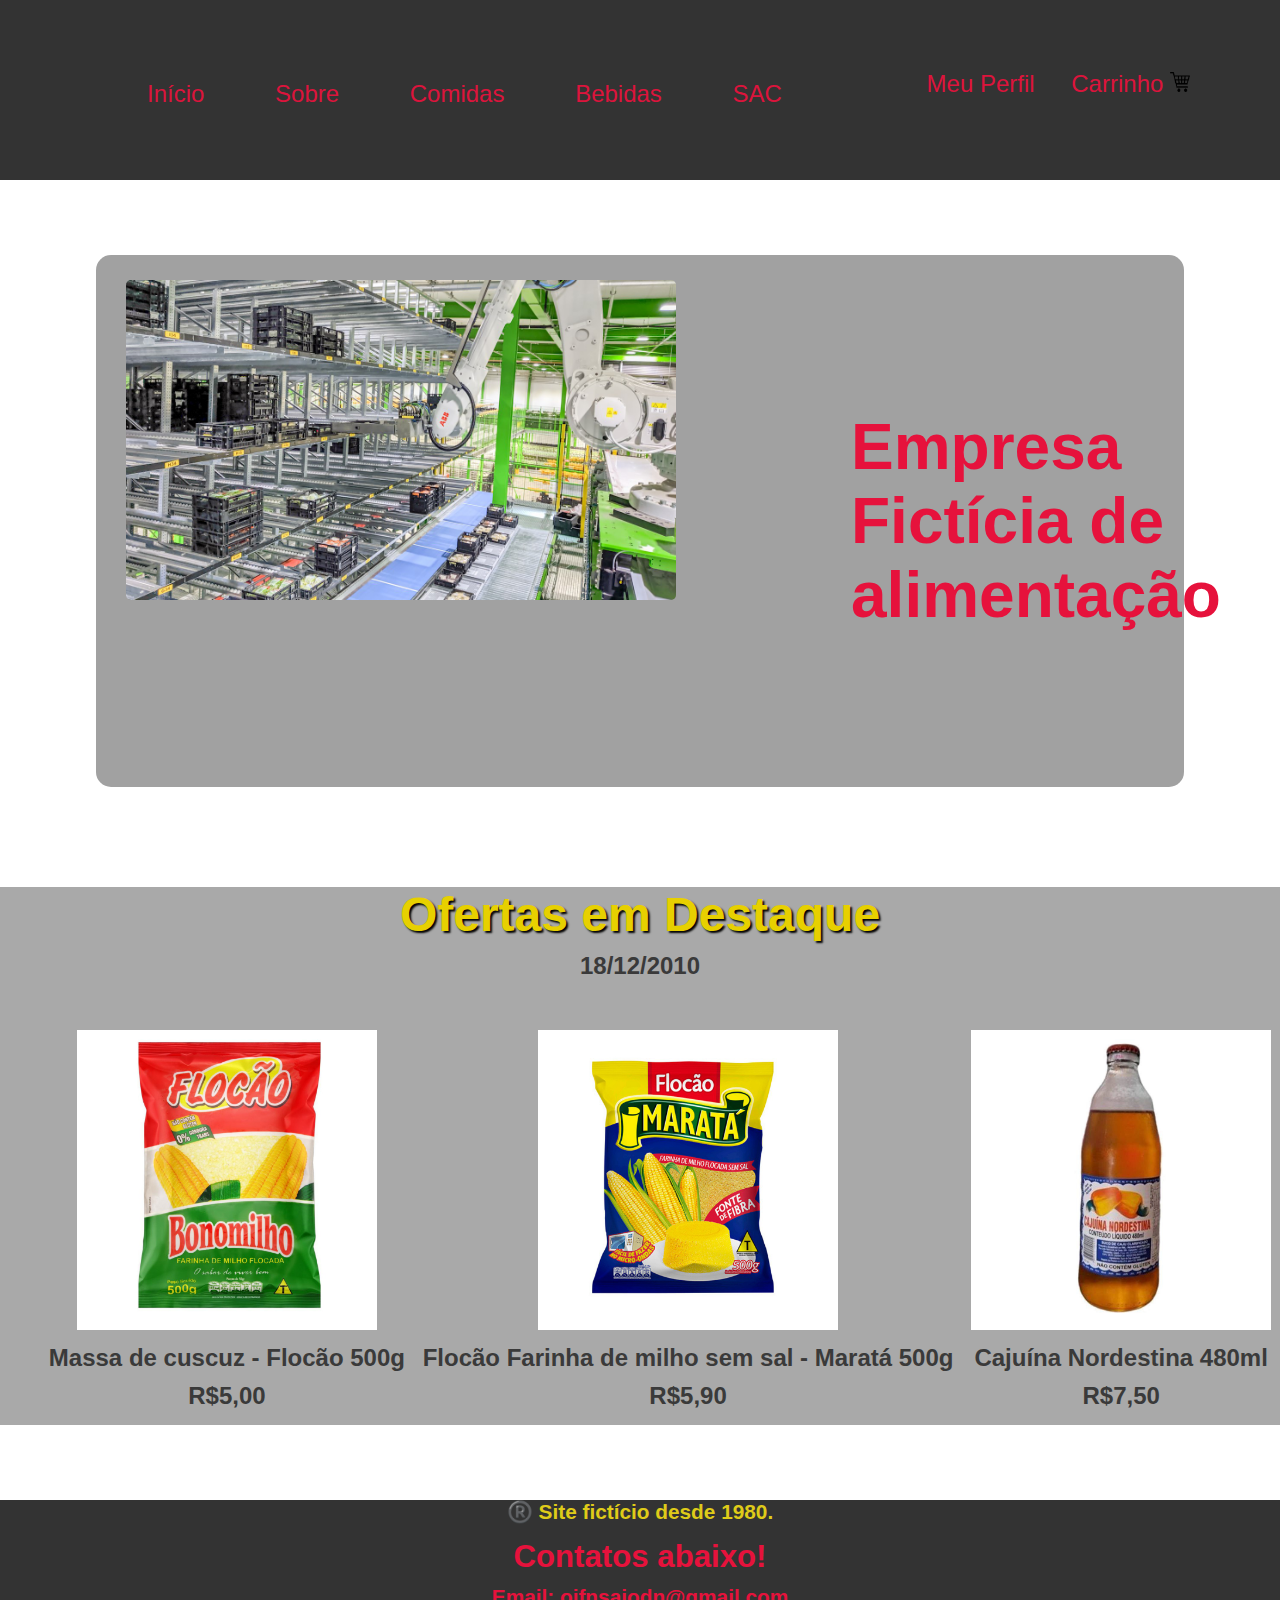
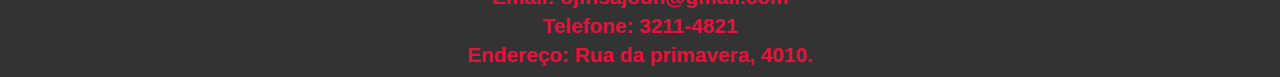
<file: index.html>
<!DOCTYPE html>
<html lang="pt-br">
<head>
    <meta charset="UTF-8">
    <meta http-equiv="X-UA-Compatible" content="IE=edge">
    <meta name="viewport" content="width=device-width, initial-scale=1.0">
    <title>Trabalho Rildo - Início</title>
    <link rel="stylesheet" href="css/style.css">
</head>
<body>
    <header>
        <nav>
            <ul>
                <li>
                    <a href="index.html">Início</a>
                </li>
                <li>
                    <a href="informacoes.html">Sobre</a>
                </li>
                <li>
                    <a href="#">Comidas</a>
                </li>
                <li>
                    <a href="#">Bebidas</a>
                </li>
                <li>
                    <a href="sac.html">SAC</a>
                </li>
            </ul>
        </nav>
        <div id="conta">
            <ul>    
                <li>
                    <a href="#">Meu Perfil</a>
                </li>
                <li>
                    <a href="#">
                        Carrinho <img src="imagens/Ícone-Carrinho-de-Compras-PNG.png" alt="">
                    </a>
                </li>
            </ul>
        </div>
    </header>
    <main id="index">
        <div id="empresa">
            <img src="imagens/empresa alimenticia.jpg" alt="Imagem Fictícia">
            <h1>Empresa Fictícia de alimentação</h1>
        </div>
        <div id="ofertas">
            <h1>Ofertas em Destaque</h2>
            <p>18/12/2010</p>
            <ul>
                <li>
                    <a href="#">
                        <img src="imagens/massa de cuscuz.jpg" alt="Produtos">
                        <p class="produto">Massa de cuscuz - Flocão 500g</p>
                        <p class="preco">R$5,00</p>
                    </a>
                </li>
                <li>
                    <a href="#">
                        <img src="imagens/farinha de milho.jpg" alt="Produtos">
                        <p class="produto">Flocão Farinha de milho sem sal - Maratá 500g</p>
                        <p class="preco">R$5,90</p>
                    </a>
                </li>
                <li>
                    <a href="#">
                        <img src="imagens/cajuina.jpg" alt="Produtos">
                        <p class="produto">Cajuína Nordestina 480ml</p>
                        <p class="preco">R$7,50</p>
                    </a>
                </li>
            </ul>
        </div>  
    </main>
    <footer>
        <p>®️ Site fictício desde 1980.</p>
        <div id="contatos">
            <h2>Contatos abaixo!</h2>
            <p>Email: ojfnsajodn@gmail.com</p>
            <p>Telefone: 3211-4821</p>
            <p>Endereço: Rua da primavera, 4010.</p>
        </div>
    </footer>
</body>
</html>
</file>
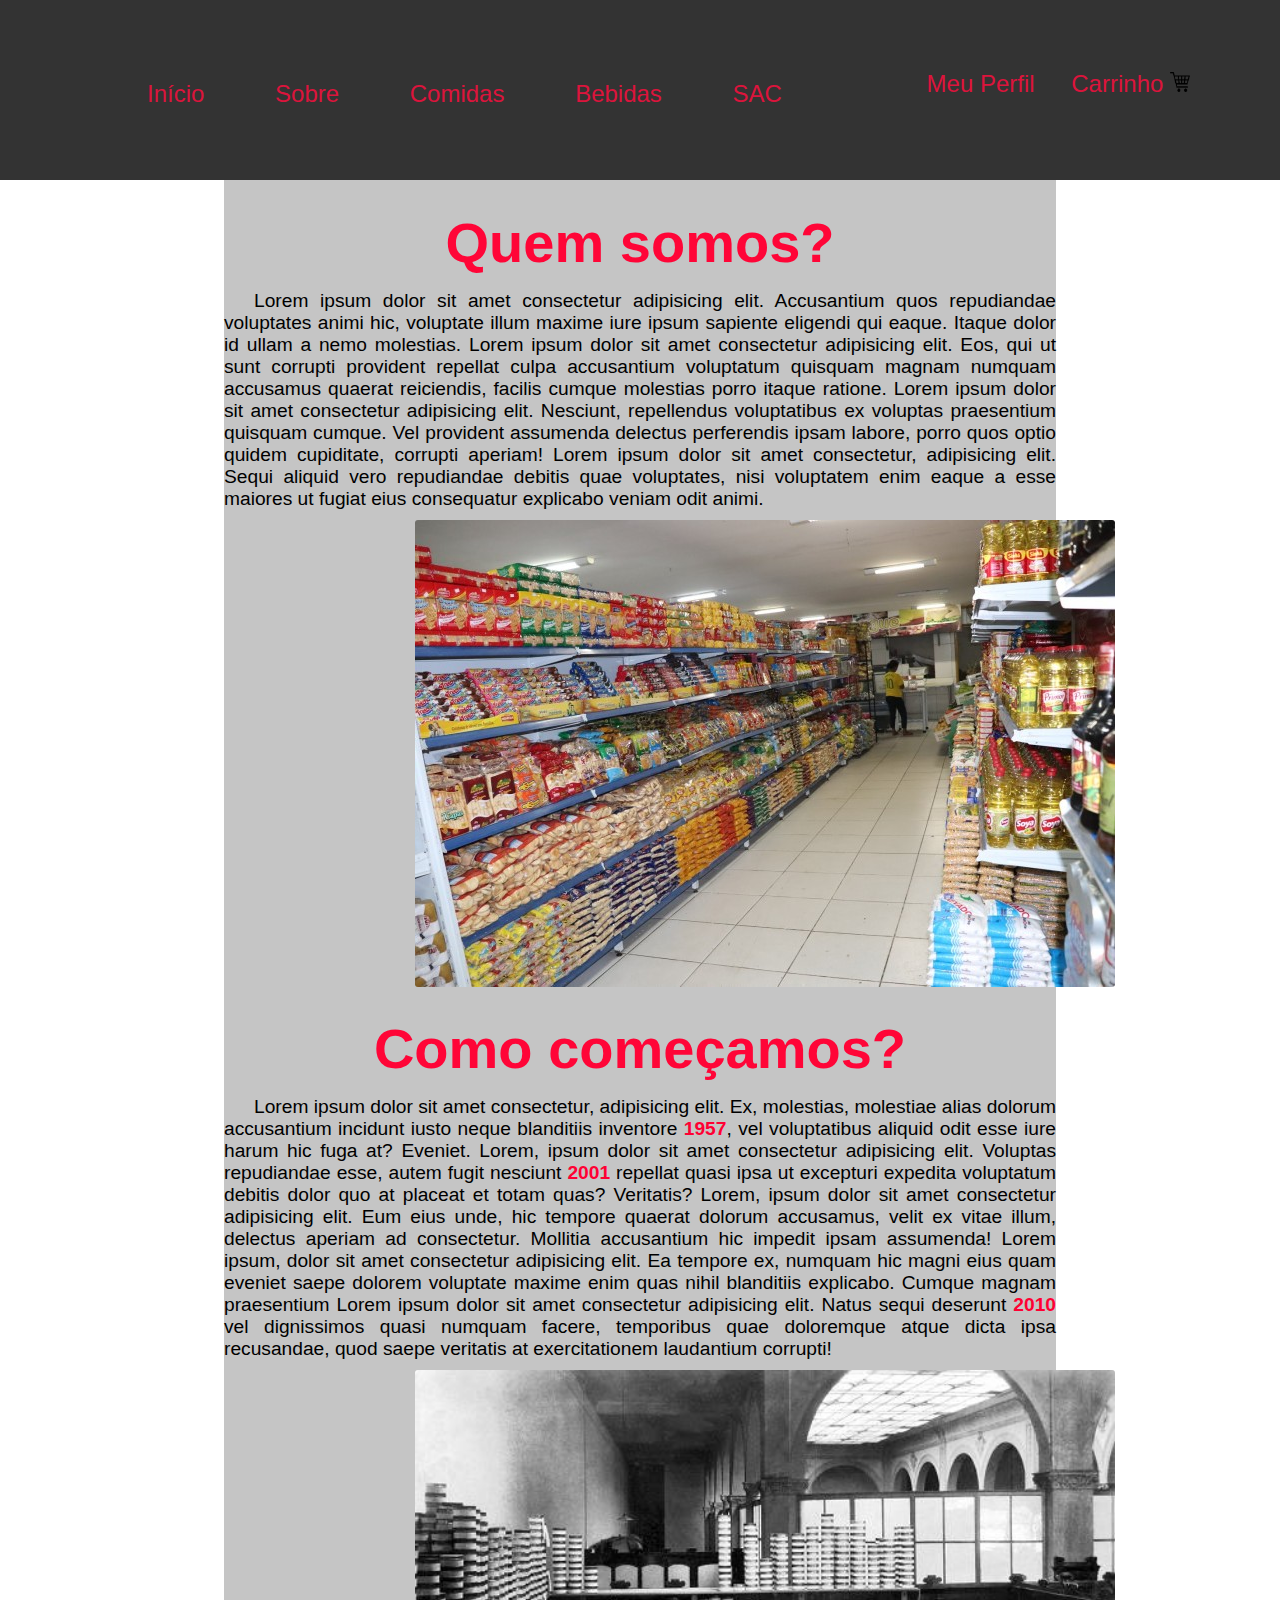
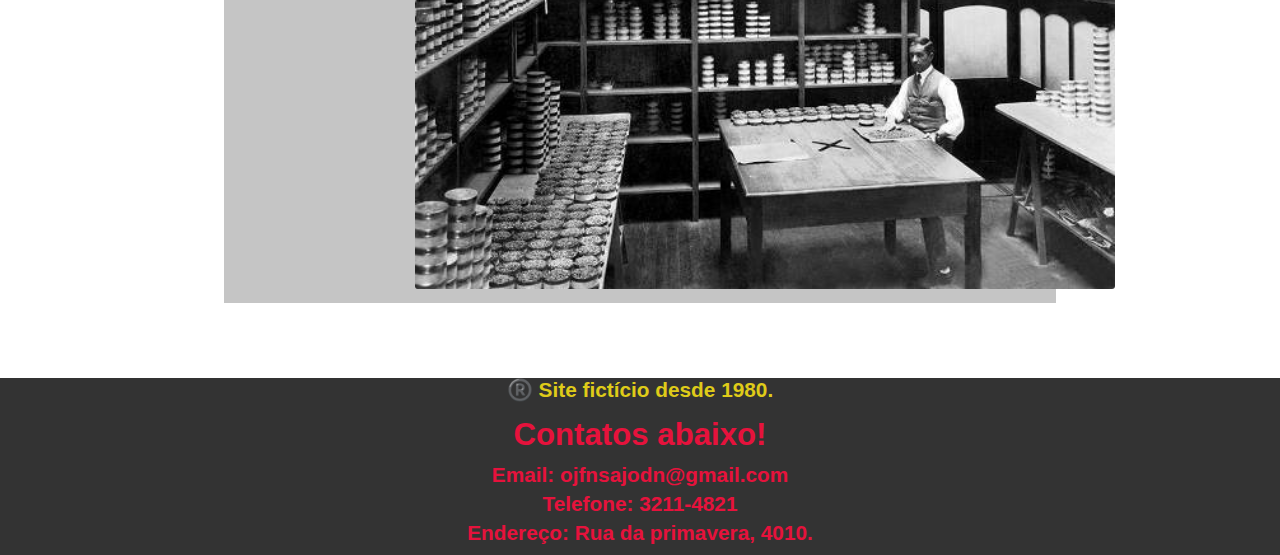
<file: informacoes.html>
<!DOCTYPE html>
<html lang="pt-br">
<head>
    <meta charset="UTF-8">
    <meta http-equiv="X-UA-Compatible" content="IE=edge">
    <meta name="viewport" content="width=device-width, initial-scale=1.0">
    <title>Trabalho Rildo - Sobre</title>
    <link rel="stylesheet" href="css/style.css">
</head>
<body>
    <header>
        <nav>
            <ul>
                <li>
                    <a href="index.html">Início</a>
                </li>
                <li>
                    <a href="informacoes.html">Sobre</a>
                </li>
                <li>
                    <a href="#">Comidas</a>
                </li>
                <li>
                    <a href="#">Bebidas</a>
                </li>
                <li>
                    <a href="sac.html">SAC</a>
                </li>
            </ul>
        </nav>
        <div id="conta">
            <ul>    
                <li>
                    <a href="#">Meu Perfil</a>
                </li>
                <li>
                    <a href="#">
                        Carrinho <img src="imagens/Ícone-Carrinho-de-Compras-PNG.png" alt="">
                    </a>
                </li>
            </ul>
        </div>
    </header>
    <main id="informacoes">
        <h1>Quem somos?</h1>
        <p>Lorem ipsum dolor sit amet consectetur adipisicing elit. Accusantium quos repudiandae voluptates animi hic, voluptate illum maxime iure ipsum sapiente eligendi qui eaque. Itaque dolor id ullam a nemo molestias. Lorem ipsum dolor sit amet consectetur adipisicing elit. Eos, qui ut sunt corrupti provident repellat culpa accusantium voluptatum quisquam magnam numquam accusamus quaerat reiciendis, facilis cumque molestias porro itaque ratione. Lorem ipsum dolor sit amet consectetur adipisicing elit. Nesciunt, repellendus voluptatibus ex voluptas praesentium quisquam cumque. Vel provident assumenda delectus perferendis ipsam labore, porro quos optio quidem cupiditate, corrupti aperiam! Lorem ipsum dolor sit amet consectetur, adipisicing elit. Sequi aliquid vero repudiandae debitis quae voluptates, nisi voluptatem enim eaque a esse maiores ut fugiat eius consequatur explicabo veniam odit animi.</p>
        <img src="imagens/mercadinho2.jpg" alt="Imagem Mercadinho">
        <h1>Como começamos?</h1>
        <p>Lorem ipsum dolor sit amet consectetur, adipisicing elit. Ex, molestias, molestiae alias dolorum accusantium incidunt iusto neque blanditiis inventore <span class="date">1957</span>, vel voluptatibus aliquid odit esse iure harum hic fuga at? Eveniet. Lorem, ipsum dolor sit amet consectetur adipisicing elit. Voluptas repudiandae esse, autem fugit nesciunt <span class="date">2001</span> repellat quasi ipsa ut excepturi expedita voluptatum debitis dolor quo at placeat et totam quas? Veritatis? Lorem, ipsum dolor sit amet consectetur adipisicing elit. Eum eius unde, hic tempore quaerat dolorum accusamus, velit ex vitae illum, delectus aperiam ad consectetur. Mollitia accusantium hic impedit ipsam assumenda! Lorem ipsum, dolor sit amet consectetur adipisicing elit. Ea tempore ex, numquam hic magni eius quam eveniet saepe dolorem voluptate maxime enim quas nihil blanditiis explicabo. Cumque magnam praesentium Lorem ipsum dolor sit amet consectetur adipisicing elit. Natus sequi deserunt <span class="date">2010</span> vel dignissimos quasi numquam facere, temporibus quae doloremque atque dicta ipsa recusandae, quod saepe veritatis at exercitationem laudantium corrupti!</p>
        <img src="imagens/empresa antiga.jpg" alt="Imagem Empresa Antiga">
    </main>
    <footer>
        <p>®️ Site fictício desde 1980.</p>
        <div id="contatos">
            <h2>Contatos abaixo!</h2>
            <p>Email: ojfnsajodn@gmail.com</p>
            <p>Telefone: 3211-4821</p>
            <p>Endereço: Rua da primavera, 4010.</p>
        </div>
    </footer>
</body>
</html>
</file>
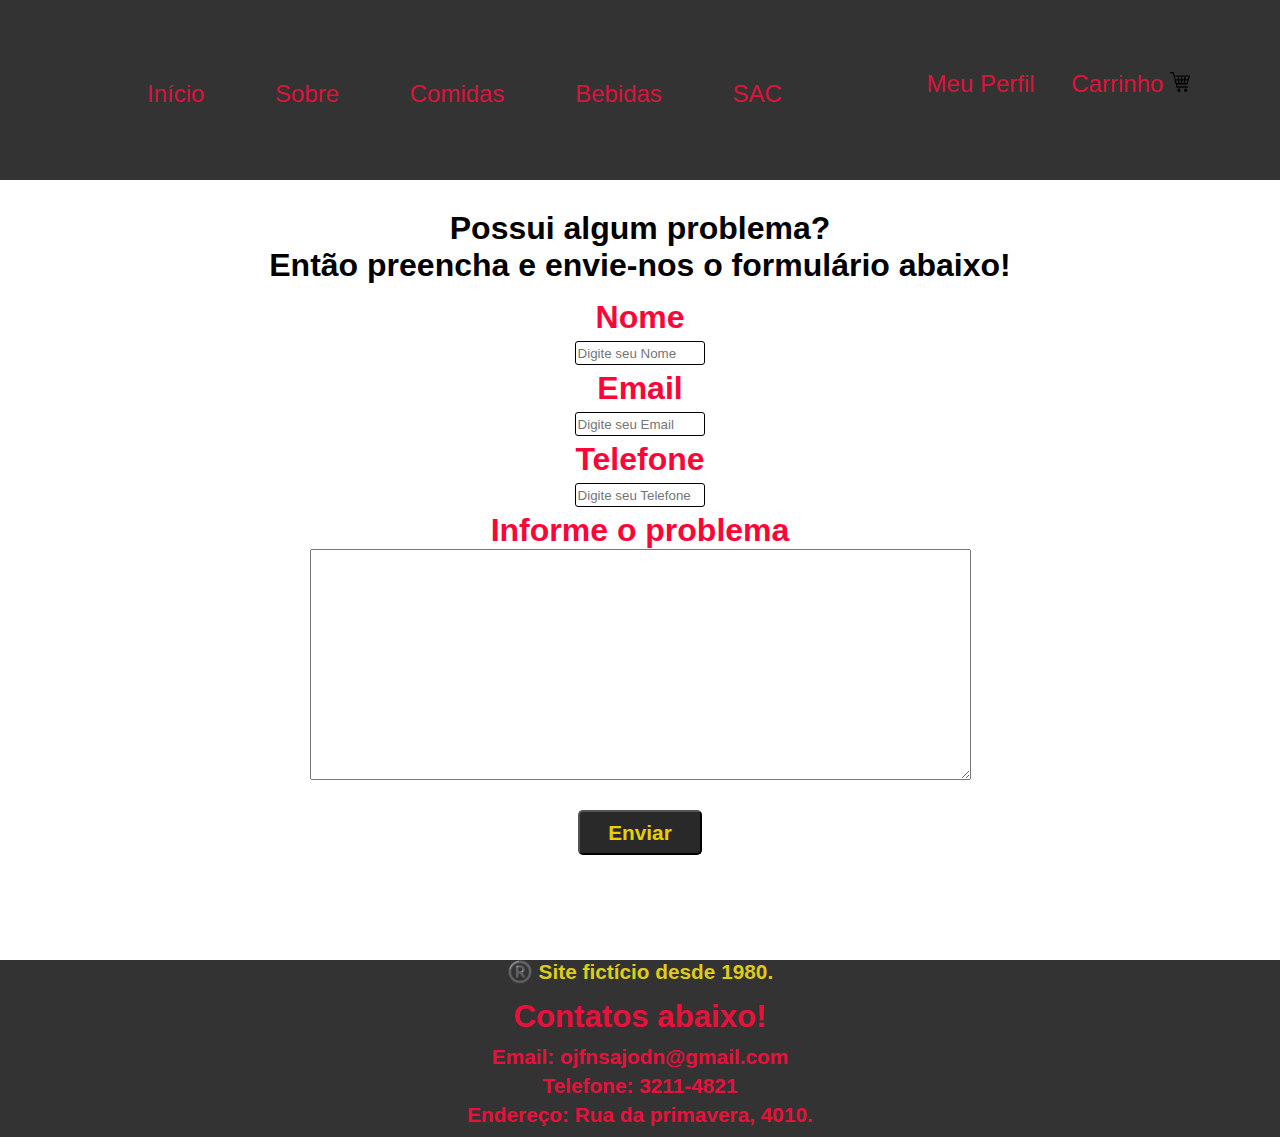
<file: sac.html>
<!DOCTYPE html>
<html lang="pt-br">
<head>
    <meta charset="UTF-8">
    <meta http-equiv="X-UA-Compatible" content="IE=edge">
    <meta name="viewport" content="width=device-width, initial-scale=1.0">
    <title>Trabalho Rildo - SAC</title>
    <link rel="stylesheet" href="css/style.css">
</head>
<body>
    <header>
        <nav>
            <ul>
                <li>
                    <a href="index.html">Início</a>
                </li>
                <li>
                    <a href="informacoes.html">Sobre</a>
                </li>
                <li>
                    <a href="#">Comidas</a>
                </li>
                <li>
                    <a href="#">Bebidas</a>
                </li>
                <li>
                    <a href="sac.html">SAC</a>
                </li>
            </ul>
        </nav>
        <div id="conta">
            <ul>    
                <li>
                    <a href="#">Meu Perfil</a>
                </li>
                <li>
                    <a href="#">
                        Carrinho <img src="imagens/Ícone-Carrinho-de-Compras-PNG.png" alt="">
                    </a>
                </li>
            </ul>
        </div>
    </header>
    <main id="sac">
        <h1>
            Possui algum problema?
            <br>
            Então preencha e envie-nos o formulário abaixo!
        </h1>
        <form id="formulario">
            <label for="nome">Nome</label>
            <input type="text" name="nome" id="nome" placeholder="Digite seu Nome" required>
            <label for="email">Email</label>
            <input type="email" name="email" id="email" placeholder="Digite seu Email" required>
            <label for="telefone">Telefone</label>
            <input type="tel" name="telefone" id="telefone" placeholder="Digite seu Telefone" required>
            <label for="problema">Informe o problema</label>
            <textarea name="problema" id="problema" cols="80" rows="15"></textarea>
            <button id="btn-enviar" type="submit">Enviar</button>
        </form>
    </main>
    <footer>
        <p>®️ Site fictício desde 1980.</p>
        <div id="contatos">
            <h2>Contatos abaixo!</h2>
            <p>Email: ojfnsajodn@gmail.com</p>
            <p>Telefone: 3211-4821</p>
            <p>Endereço: Rua da primavera, 4010.</p>
        </div>
    </footer>
</body>
</html>
</file>
<file: css/style.css>
@charset "UTF-8";

*{
    margin: 0 auto;
    font-family: Arial, Helvetica, sans-serif;
}

header{
    background-color: rgb(51, 51, 51);
    padding-top: 30px;
    height: 150px;
    font-size: 1.5em;
}

header a{
    text-decoration: none;
    color:crimson;
    padding: 10px;
}

header a:visited{
    color:crimson;
    text-decoration: none;
}

header a:hover{
    color:crimson;
    background-color: rgba(218, 215, 21, 0.959);
    border-radius: 4px;
}


header nav{
    float: left;
    margin-left: 75px;
}

header nav ul{
    list-style-type: none;
    text-align: center;
    margin-top: 50px;
}

header nav ul li{
    display: inline;
    margin: 0px 15px;
    padding: 7px;
}

header #conta{
    float: right;
    text-align: center;
    margin-top: 40px;
    margin-right: 75px;
}

header #conta ul{
    list-style-type: none;
    text-align: center;
}

header #conta ul li{
    display: inline;
    margin: 5px;
}

header #conta img{
    height:20px;
    width: 20px;
}

footer{
    margin-top: 75px;
    text-align: center;
    font-weight: bolder;
    font-size: 1.3em;
    color:rgb(223, 203, 25);
    background-color: rgb(51, 51, 51);
    padding-bottom: 5px;
}

#contatos{
    color: rgb(230, 18, 60);
    margin-top: 15px;
}

#contatos h2{
    font-weight: bolder;
    margin-bottom: 10px;
}

#contatos p{
    margin: 5px 0px;
}

/* INDEX.HTML */

#index{
    width: 100%;
}

#empresa{
    display: grid;
    grid-template-columns: auto auto auto;
    width: 85%;
    margin-top: 75px;
    background-color: rgba(128, 128, 128, 0.74);
    border-radius: 15px;
}

#empresa h1{    
    color: rgb(230, 18, 60);
    font-size: 4em;
    margin: 155px 75px;
    font-weight: bolder;
}

#empresa img{
    margin-top: 25px;
    margin-left: 30px;
    height: 320px;
    width: 550px;
    margin-right: 100px;
    border-radius: 5px;
}

#ofertas{
    margin-top: 100px;
    padding-bottom: 15px;
    text-align: center;
    background-color: darkgray;
}

#ofertas h1{
    font-size: 3em;
    color:rgb(231, 208, 0);
    text-shadow: 2px 2px 2px black;
}

#ofertas p{
    font-weight: bolder;
    font-size: 1.5em;
    color: rgb(58, 58, 58);
    margin-top: 10px;
}

#ofertas img{
    width: 300px;
}

#ofertas ul{
    display: grid;
    grid-template-columns: auto auto auto;
    list-style-type: none;
    margin-top: 50px;
}

#ofertas ul li a{
    text-decoration: none;
}

/* INFORMACOES.HTML */

#informacoes{
    background-color: rgb(197, 197, 197);
    width: 65%;
    padding-top: 15px;
}

#informacoes h1{
    color: rgb(255, 5, 55);
    text-align: center;
    font-size: 3.5em;
    font-weight: bolder;
    margin: 15px auto 15px auto;
}

#informacoes p{
    color: black;
    text-indent: 30px;
    text-align: justify;
    font-size: 1.2em;
    font-family: -apple-system, BlinkMacSystemFont, 'Segoe UI', Roboto, Oxygen, Ubuntu, Cantarell, 'Open Sans', 'Helvetica Neue', sans-serif;
    font-weight: normal;
}

#informacoes img{
    width:700px;
    position: relative;
    left: 23%;
    right: 23%;
    margin: 10px auto;
    border-radius: 3px;
}

.date{
    color: rgb(255, 0, 51);
    font-weight: bolder;
}

/* SAC.HTML */

#sac{
    width: 65%;
    text-align: center;
    margin-top: 30px;
}

#formulario{
    display: flex;
    justify-content: flex-start;
    align-items: center;
    flex-direction: column;
    margin: 15px 0px;
}

#formulario label{
    font-family: 'Trebuchet MS', 'Lucida Sans Unicode', 'Lucida Grande', 'Lucida Sans', Arial, sans-serif;
    font-size: 2em;
    font-weight: bold;
    color: rgb(255, 5, 55);
}

#formulario input{
    height: 20px;
    width: 15%;
    margin: 5px;
    border-radius: 3px;
    border: 1px solid black;
}

#formulario #btn-enviar{
    margin: 30px;
    width: 15%;
    height: 45px;
    background-color: rgb(41, 41, 41);
    color: rgb(231, 208, 0);
    font-size: 1.3em;
    font-weight: bolder;
    border-radius: 5px;
}

#formulario #btn-enviar:hover{
    background-color: rgb(102, 101, 101);
}
</file>
